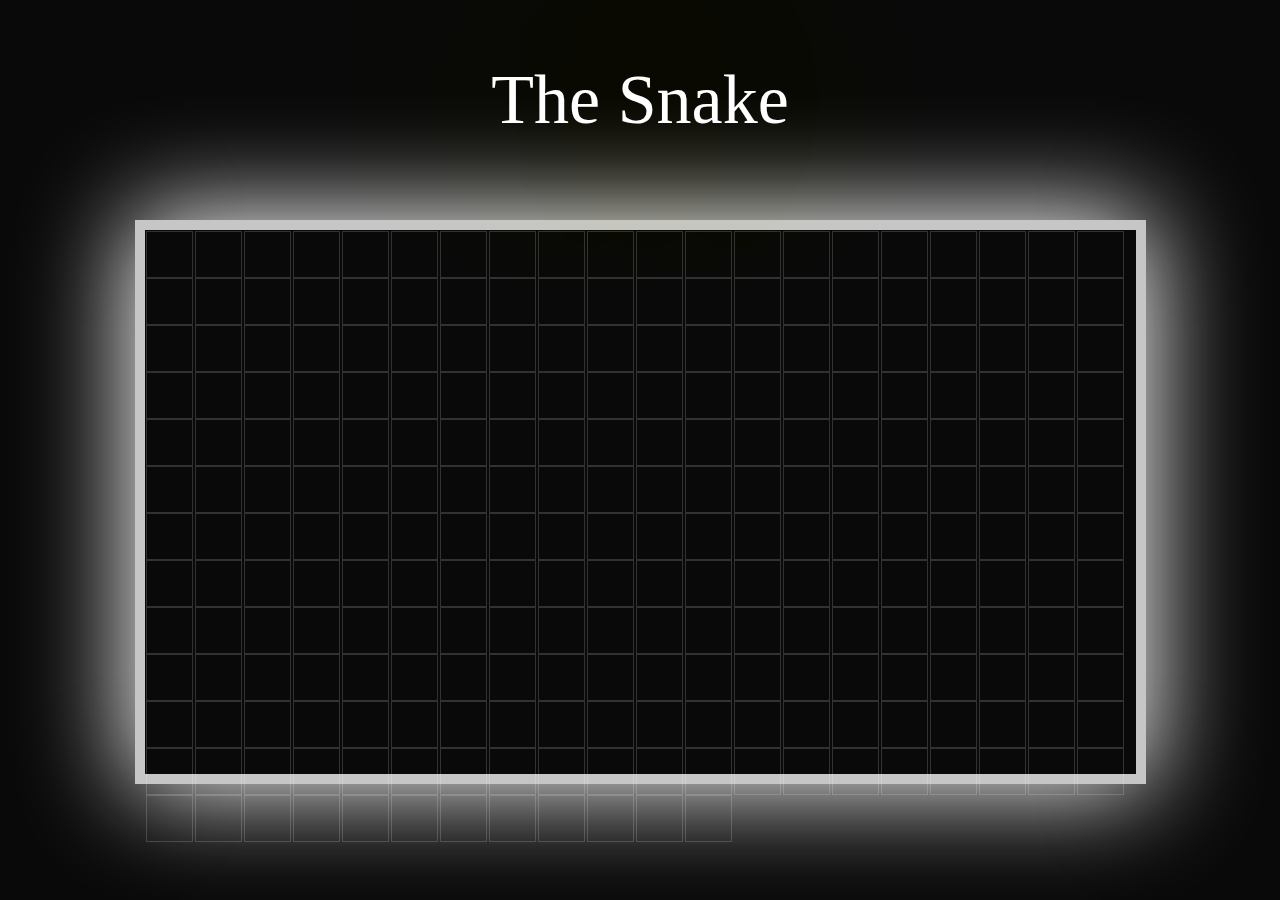
<file: js_4/index.html>
<!DOCTYPE html>
<html lang="en">
<head>
    <link href="style.css" rel="stylesheet">
    <meta charset="UTF-8">

    <title>js_4</title>
</head>
<body>
<script src="script.js"> </script>

</body>
</html>
</file>
<file: js_4/style.css>
@font-face {
    font-family: 'Pacifico';
    font-style: normal;
    font-weight: 400;
    src: local('Pacifico Regular'), local('Pacifico-Regular'), url(http://themes.googleusercontent.com/static/fonts/pacifico/v5/yunJt0R8tCvMyj_V4xSjafesZW2xOQ-xsNqO47m55DA.woff) format('woff');
}

body{
    background-color: #090909;
}
.field{
    border: 10px rgba(255,255,255,0.77) solid;
    height: 544px;
    width: 991px;
    margin: auto;
    margin-top: 80px;
    box-shadow:0px 0px 100px 5px white;
    animation: neon1 2s ease-in-out infinite alternate;

}

.box{
    border: 0.1px rgba(255,255,255,0.17) solid;
    height: 45px;
    width: 45px;
    /*max-width: 30px;*/
    display: inline-block;
    margin: 1px;
    margin-bottom: -5px;
}

.gameName {
    color: white;
    font-size: 70px;
    display: flex;
    justify-content: center;
    margin-top: 60px;
    text-shadow: 0 0 555px #ffdd67;
    /*animation: shadow 1s infinite alternate;*/
    /*animation: shadow 1.5s ease-in-out infinite alternate;*/
    font-family: Pacifico;
    animation: neon2 2s ease-in-out infinite alternate;
}

.gameName:hover {

    animation: unset;
}


@keyframes neon2 {
    from {
        text-shadow: 0 0 10px #fff, 0 0 20px #fff, 0 0 30px #fff,
        0 0 40px #ffdb67, 0 0 70px #228DFF, 0 0 80px #228DFF,
        0 0 100px #228DFF, 0 0 150px #228DFF;
    }
    to {
        text-shadow: 0 0 5px #fff,
        0 0 20px #ffdd67, 0 0 10px #ffdd67, 0 0 15px #ffdd67,
        0 0 10px #ffdd67, 0 0 10px #ffdd67;
    }
}
</file>
